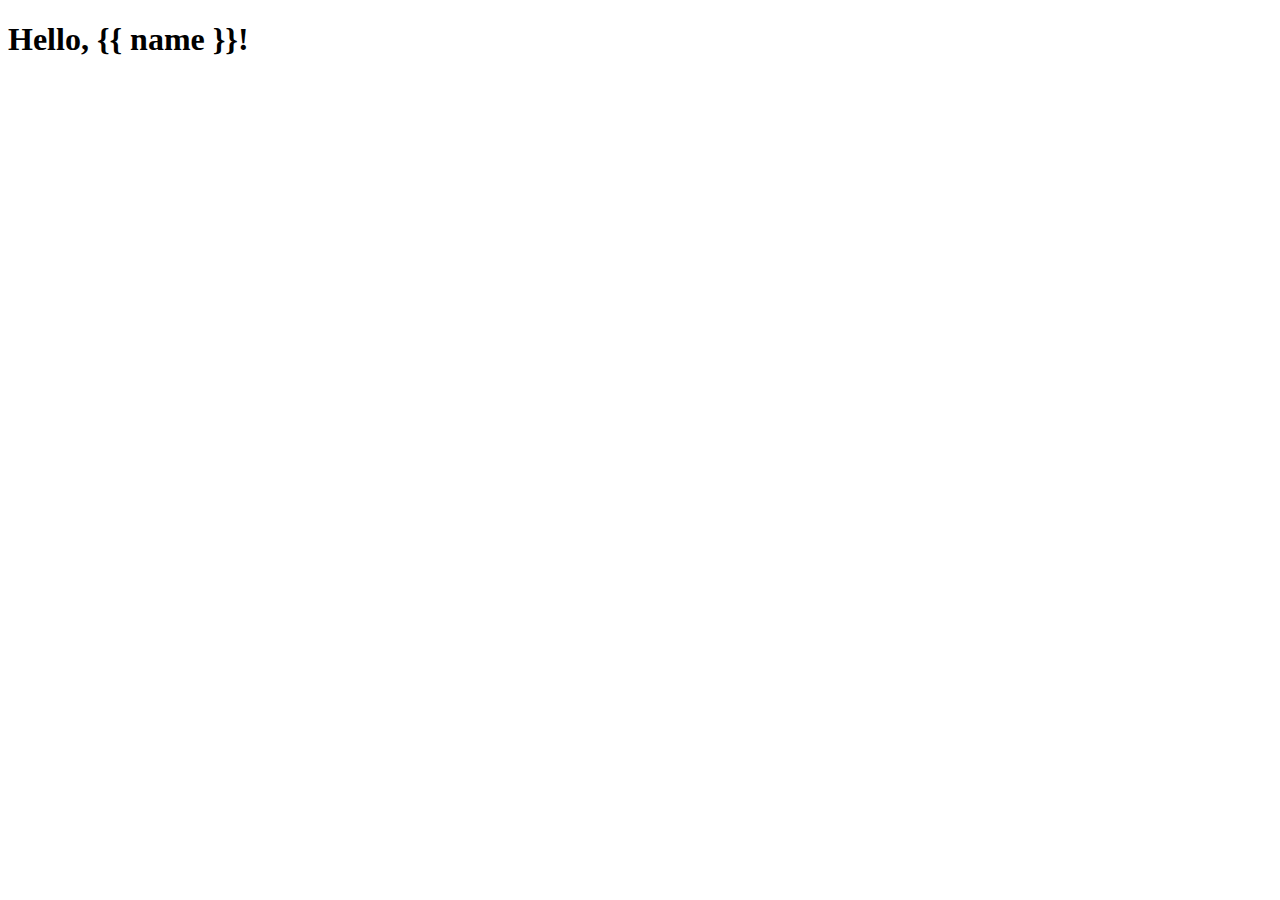
<file: app/templates/index.html>
<!doctype html>
<html lang="en">
<head>
    <meta charset="UTF-8">
    <meta name="viewport"
          content="width=device-width, user-scalable=no, initial-scale=1.0, maximum-scale=1.0, minimum-scale=1.0">
    <meta http-equiv="X-UA-Compatible" content="ie=edge">
    <title>Document</title>
</head>
<body>
<h1>Hello, {{ name }}!</h1>
</body>
</html>
</file>
